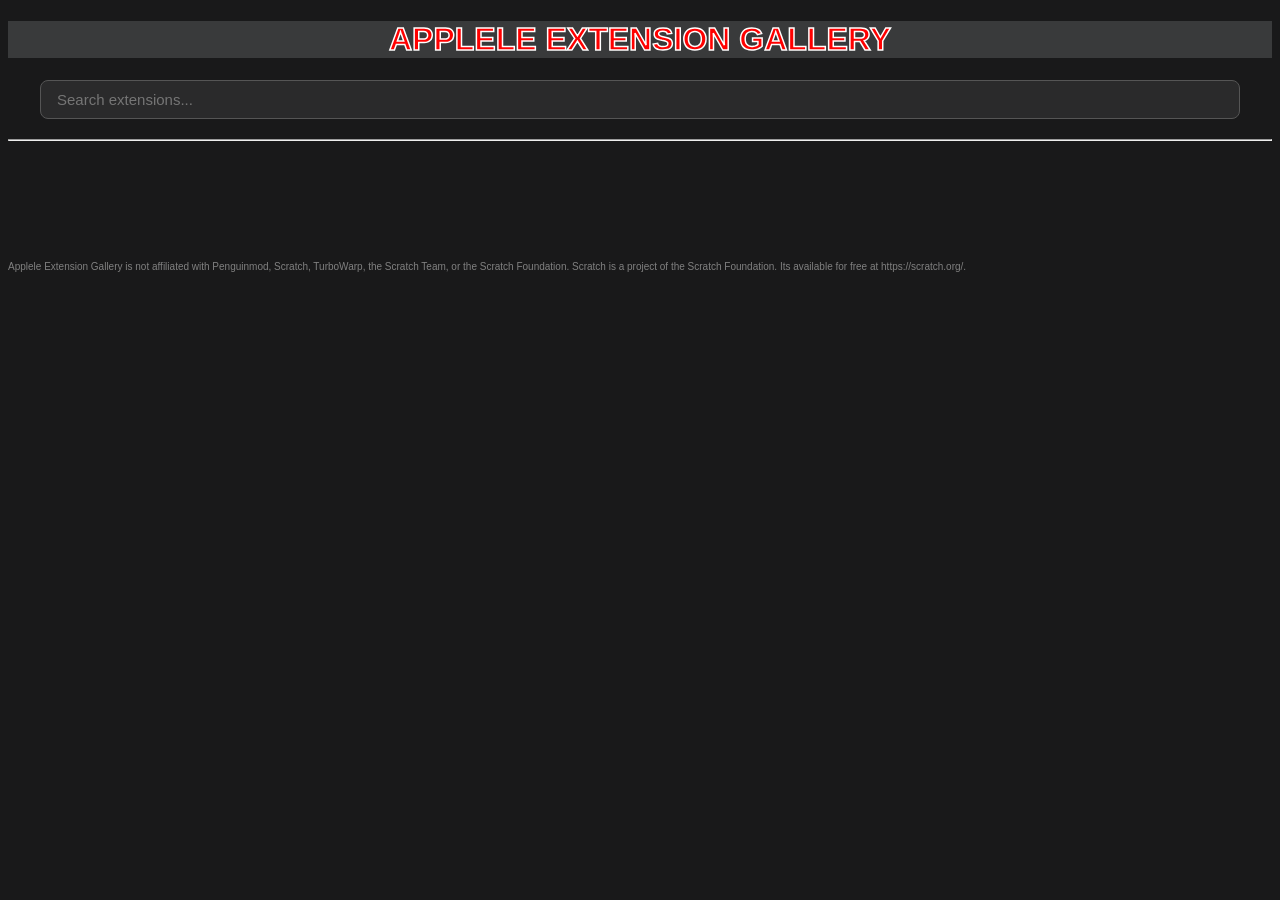
<file: index.html>
<!DOCTYPE html>
<html lang="en">
<head>
<meta charset="utf-8">
<title>applele extension gallery</title>
<link rel="icon" href="Extensions/Favicon.png">
<link rel="stylesheet" href="code/index.css">
</head>
<body>
<h1 style="background-color: #393a3b;font-family: arial;color: red;text-align: center;  -webkit-text-stroke: 1.5px white;">APPLELE EXTENSION GALLERY</h1>
<div class="gallery-toolbar">
  <input type="text" id="gallery-search" class="gallery-search" placeholder="Search extensions...">
</div>
<hr>
<div id="extension-grid" class="extension-grid"></div>
<br>
<div class="notice">
<p>Applele Extension Gallery is not affiliated with Penguinmod, Scratch, TurboWarp, the Scratch Team, or the Scratch Foundation.
Scratch is a project of the Scratch Foundation. Its available for free at https://scratch.org/.<p>
</div>
</body>
<script src="code/index.js"></script>
</html>
</file>
<file: code/index.css>
body {
  background-color: #19191a;
  background-image: url('https://i.postimg.cc/1zsxN02Y/IMG-6188.png');
  background-repeat: repeat; 
}


.notice {
  color: gray;
  font-size: 10px;
  position: absolute;
  margin: 0;
  font-family: arial;
}



.gallery-toolbar {
  display: flex;
  align-items: center;
  gap: 12px;
  margin: 20px auto;
  max-width: 1200px;
  padding: 0 20px;
}

.gallery-search {
  flex: 1;
  padding: 10px 16px;
  border-radius: 8px;
  border: 1px solid #555;
  background: #2a2a2b;
  color: #eee;
  font-size: 15px;
}

.gallery-sort {
  padding: 8px 12px;
  border-radius: 8px;
  border: 1px solid #555;
  background: #2a2a2b;
  color: #eee;
  font-size: 14px;
}

.extension-grid {
  display: grid;
  grid-template-columns: repeat(auto-fill, minmax(300px, 1fr));
  gap: 24px;
  max-width: 1200px;
  margin: 0 auto;
  padding: 24px 20px 60px;
}

.extension-card {
  background: #2a2a2b;
  border: 1px solid #444;
  border-radius: 12px;
  overflow: hidden;
  display: flex;
  flex-direction: column;
  box-shadow: 0 1px 4px rgba(0, 0, 0, 0.3);
  transition: box-shadow 0.15s ease, transform 0.15s ease;
  font-family: arial;
}

.extension-card:hover {
  /* TO DO: re do this lol */
}

.extension-thumb {
  width: 100%;
  aspect-ratio: 16 / 9;
  object-fit: cover;
  background: #1e1e1f;
  display: block;
}

.extension-body {
  padding: 16px 18px 18px;
  display: flex;
  flex-direction: column;
  flex: 1;
}

.extension-title {
  font-size: 22px;
  font-weight: 800;
  margin: 0 0 8px;
  color: #eaeaea;
}

.extension-desc {
  font-size: 14.5px;
  color: #aaa;
  line-height: 1.4;
  margin: 0 0 10px;
  flex: 1;
}

.extension-author {
  font-size: 14px;
  color: #999;
  margin: 0 0 14px;
}

.extension-author a {
  color: #e04b4b;
  text-decoration: none;
}

.extension-author a:hover {
  text-decoration: underline;
}

.extension-actions {
  display: flex;
  gap: 10px;
}

.btn {
  flex: 1;
  border: none;
  border-radius: 8px;
  padding: 10px 0;
  font-weight: 700;
  font-size: 15px;
  cursor: pointer;
  color: #eee;
}

.btn-download {
  background: #bd0606;
}

.btn-download:hover {
  background: #950505;
}

.gallery-empty {
  text-align: center;
  color: #888;
  padding: 60px 20px;
  font-size: 16px;
}
.btn-try {
  background: #2a6fb0;
}
.btn-try:hover {
  background: #1f5688;
}
.btn-copy {
  background: #444;
  color: #fff;
}
.btn-copy:hover {
  background: #555;
}
</file>
